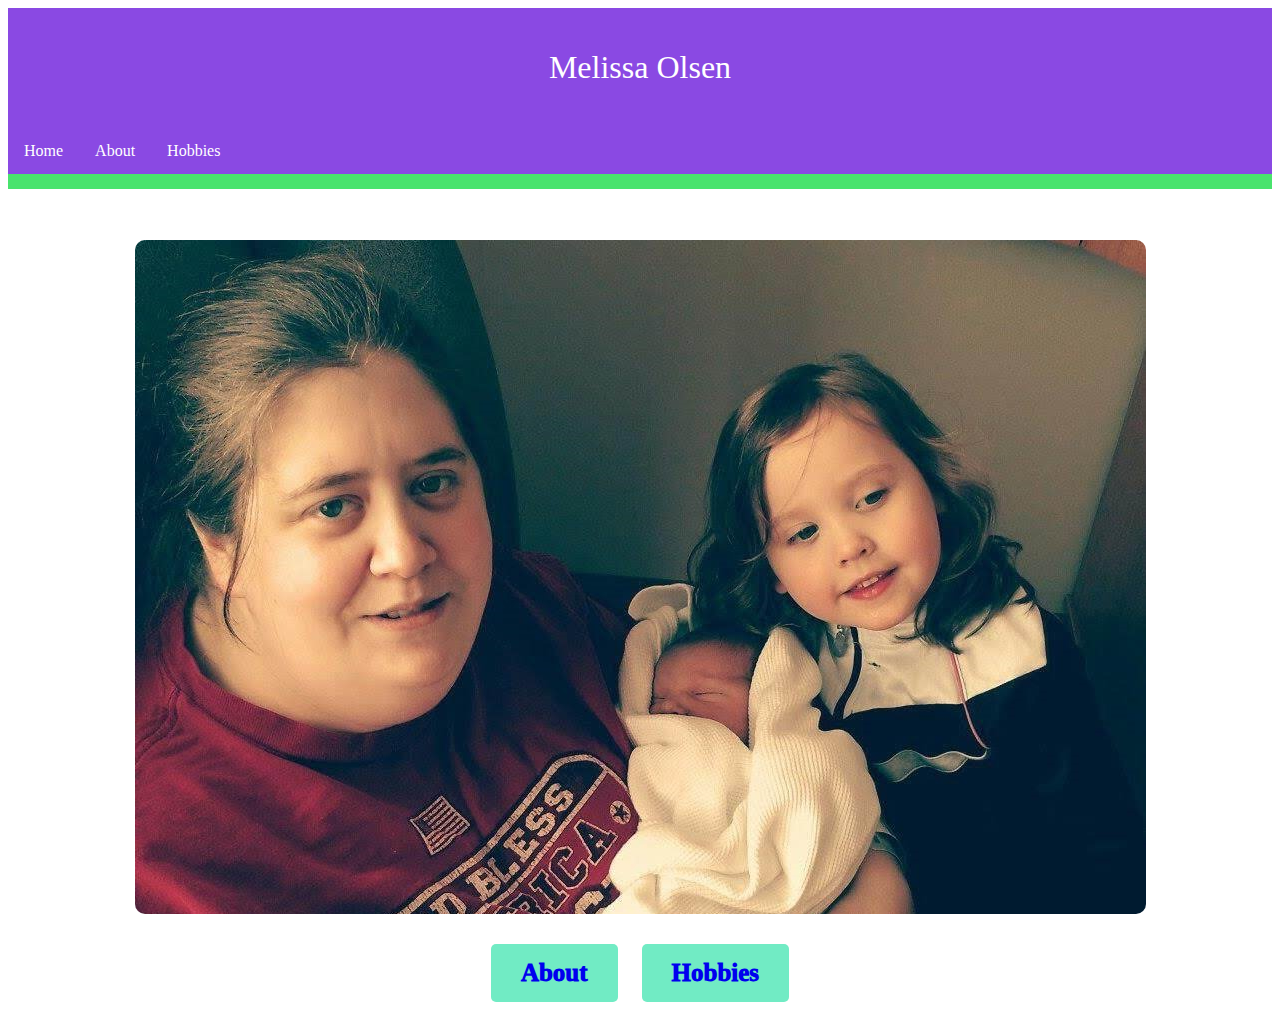
<file: index.html>
<!-- Created By: Keith Olsen -->
<!-- Created On: 09/02/2023 -->
<!DOCTYPE html>
<html lang="en">
	<head>
		<title>Melissa Olsen - biosite</title>
		<meta name="description" content="Landing Page"> 
		<meta name="keywords" content="introduction, olsen, landing, blog"> 
		<meta name="author" content="Keith Olsen"> 
		<meta name="robots" content="nofollow"> 
		<link href="site.css" type="text/css" rel="stylesheet">
	</head>


	<body>
		<header>
			<h1>Melissa Olsen</h1>
		</header>
		<div id="navbar">
			<a href="./index.html">Home</a>
			<a href="./about.html">About</a>
			<a href="./hobby.html">Hobbies</a>
		</div>
		<div id="home_container" class="container">
			<figure class="home">
				<img src="images\Melissa_new_mom.jpg" alt="Melissa Olsen Profile">
			</figure>
			<a href="./about.html" class="btn">About</a>
			<a href="./hobby.html" class="btn">Hobbies</a>
		</div>
	</body>
	</html>
</file>
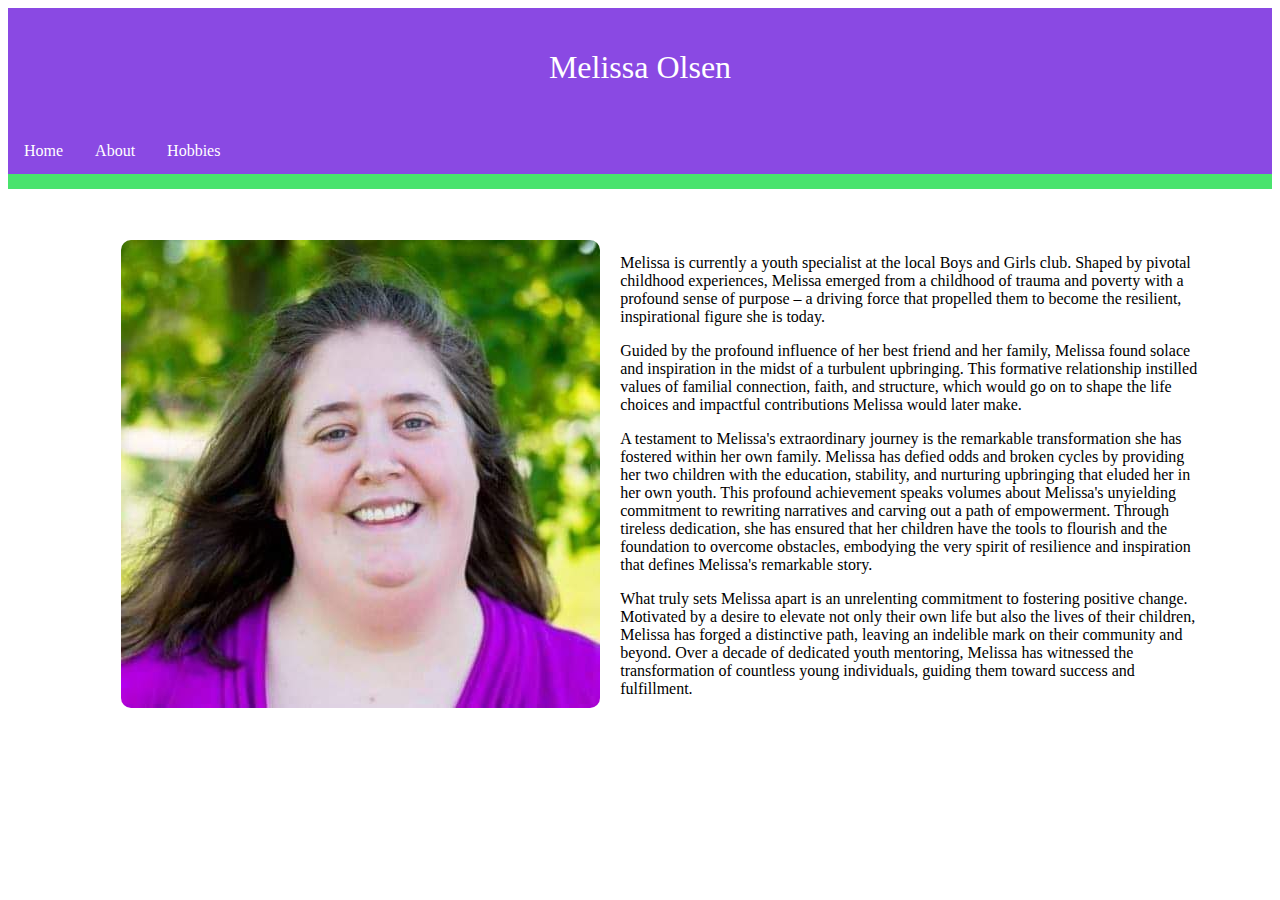
<file: about.html>
<!-- Created By: Keith Olsen -->
<!-- Created On: 09/02/2023 -->
<!DOCTYPE html>
<html lang="en">
	<head>
		<title>Melissa Olsen - biosite</title>
		<meta name="description" content="About"> 
		<meta name="keywords" content="olsen, about, biosite"> 
		<meta name="author" content="Keith Olsen"> 
		<meta name="robots" content="nofollow"> 
		<link href="site.css" type="text/css" rel="stylesheet">
	</head>

	

	<body>
		<header>
			<h1>Melissa Olsen</h1>
		</header>

		<div id="navbar">
			<a href="./index.html">Home</a>
			<a href="#">About</a>
			<a href="./hobby.html">Hobbies</a>
		</div>
		<div id="about_container"class="container">
			<figure id="about">
				<img src="images\Profile_pic.jpg" alt="Melissa Olsen Profile">
			</figure>
			<div id="bio">
				<p>
				Melissa is currently a youth specialist at the local Boys and Girls club. 
				Shaped by pivotal childhood experiences, Melissa emerged from a childhood of trauma 
				and poverty with a profound sense of purpose – a driving force that propelled them 
				to become the resilient, inspirational figure she is today.
				</p>
				Guided by the profound influence of her best friend and her family, Melissa found solace 
				and inspiration in the midst of a turbulent upbringing. This formative relationship instilled 
				values of familial connection, faith, and structure, which would go on to shape the life 
				choices and impactful contributions Melissa would later make.
				</p>
				<p>
				A testament to Melissa's extraordinary journey is the remarkable transformation she has fostered 
				within her own family. Melissa has defied odds and broken cycles by providing her two children 
				with the education, stability, and nurturing upbringing that eluded her in her own youth. This 
				profound achievement speaks volumes about Melissa's unyielding commitment to rewriting narratives 
				and carving out a path of empowerment. Through tireless dedication, she has ensured that her 
				children have the tools to flourish and the foundation to overcome obstacles, embodying the very 
				spirit of resilience and inspiration that defines Melissa's remarkable story.
				</p>
				<p>
				What truly sets Melissa apart is an unrelenting commitment to fostering positive change. Motivated 
				by a desire to elevate not only their own life but also the lives of their children, Melissa has 
				forged a distinctive path, leaving an indelible mark on their community and beyond. Over a decade 
				of dedicated youth mentoring, Melissa has witnessed the transformation of countless young 
				individuals, guiding them toward success and fulfillment.
				</p>
			</div>
		</div>
	</body>
</html>
</file>
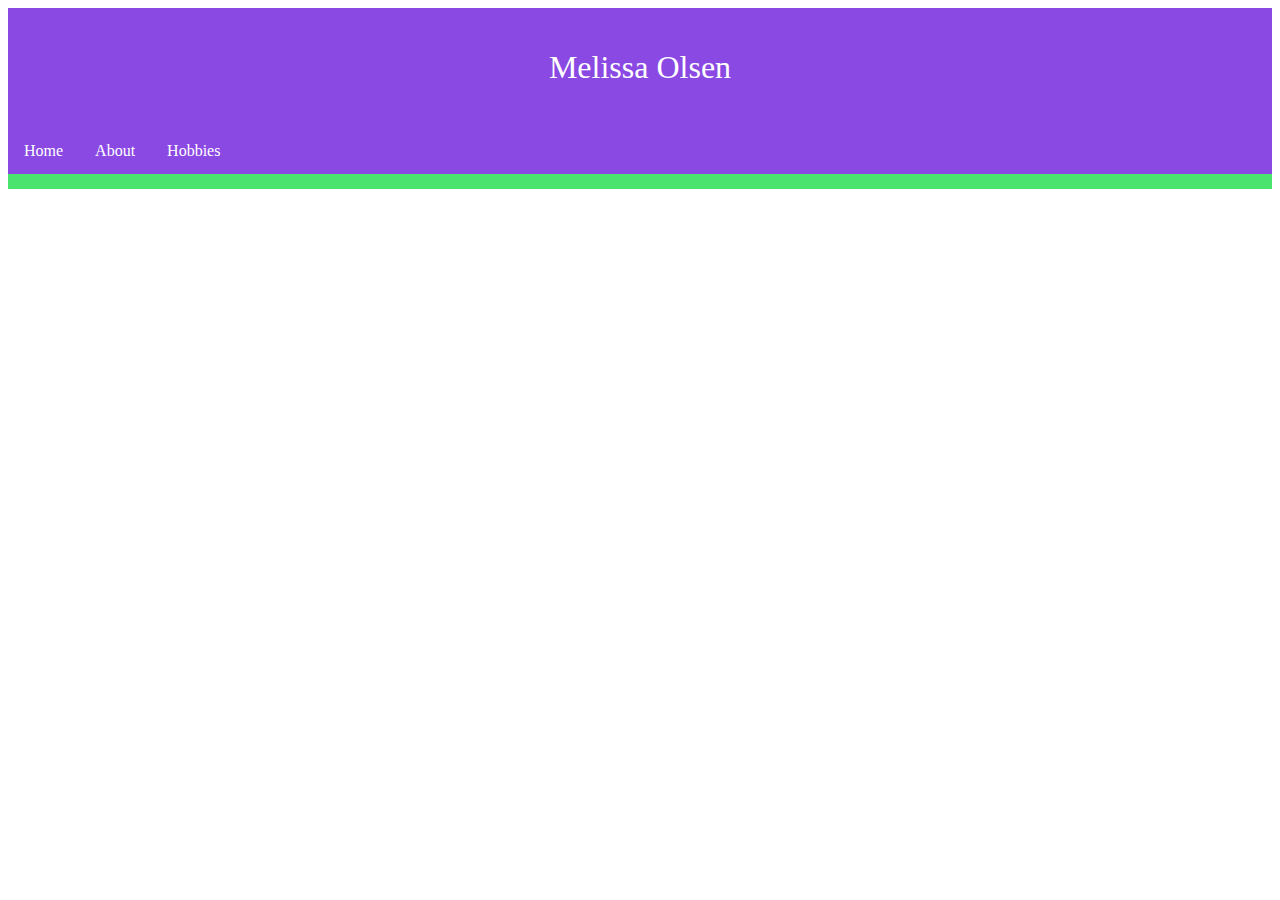
<file: hobbies_gallery.html>
<!-- Created By: Keith Olsen -->
<!-- Created On: 09/02/2023 -->
<!DOCTYPE html>
<html lang="en">
<head>
    <title>Melissa Olsen - biosite</title>
    <meta name="description" content="Hobbies"> 
    <meta name="keywords" content="olsen, hobbies, biosite"> 
    <meta name="author" content="Keith Olsen"> 
    <meta name="robots" content="nofollow"> 
    <link href="site.css" type="text/css" rel="stylesheet">
</head>
<body>
    <header>
        <h1>Melissa Olsen</h1>
    </header>
    
    <div id="navbar">
        <a href="./index.html">Home</a>
        <a href="./about.html">About</a>
        <a href="./hobby.html">Hobbies</a>
    </div>
    
    <div id="gallery-container"></div> <!-- Corrected opening and closing div tags -->
    
    <script>
        // Function to handle image click and toggle enlargement
        // Function to handle image click and toggle enlargement
		function toggleEnlargement(event) {
			console.log("Image clicked"); // Add this line to check if the function is called
			const clickedImage = event.target;

			// Toggle the 'enlarged' class
			clickedImage.classList.toggle("enlarged");

			// Remove 'enlarged' class from other images
			const galleryImages = document.querySelectorAll("#gallery-container img");
			galleryImages.forEach(image => {
				if (image !== clickedImage) {
					image.classList.remove("enlarged");
				}
			});
		}

        // Ensure the script runs after the page is fully loaded
        document.addEventListener("DOMContentLoaded", function () {
            // Retrieve data from URL parameters
            const urlParams = new URLSearchParams(window.location.search);
            const category = urlParams.get("category");

            // Simulated data based on the category (in a real scenario, you'd fetch data from a database or server)
            const galleryData = {
                crochet: [
                    "crochetBlanket.jpg",
                    "Project_blanket_2.jpg",
                    "magicBlanket.jpg"
                ],
                crafting: [
                    "videoGameOrnament.jpg",
                    "bountyHunterTumbler.jpg",
                    "guitarStrap.jpg"
                ],
                movies: [
                    "movies_placeholder.png",
                    "movies_placeholder.png",
                    "movies_placeholder.png"
                ]
            };

            // Generate HTML for the gallery based on the category
            const galleryContainer = document.getElementById("gallery-container");
            const galleryImages = galleryData[category] || [];

            galleryImages.forEach(file => {
                const imgElement = document.createElement("img");
                imgElement.src = "images/" + file;
                imgElement.alt = category;
                galleryContainer.appendChild(imgElement);
            });

            // Attach a click event listener to each image
            const loadedImages = document.querySelectorAll("#gallery-container img");
            loadedImages.forEach(image => {
                image.addEventListener("click", toggleEnlargement);
            });
        });
    </script>
</body>
</html>
</file>
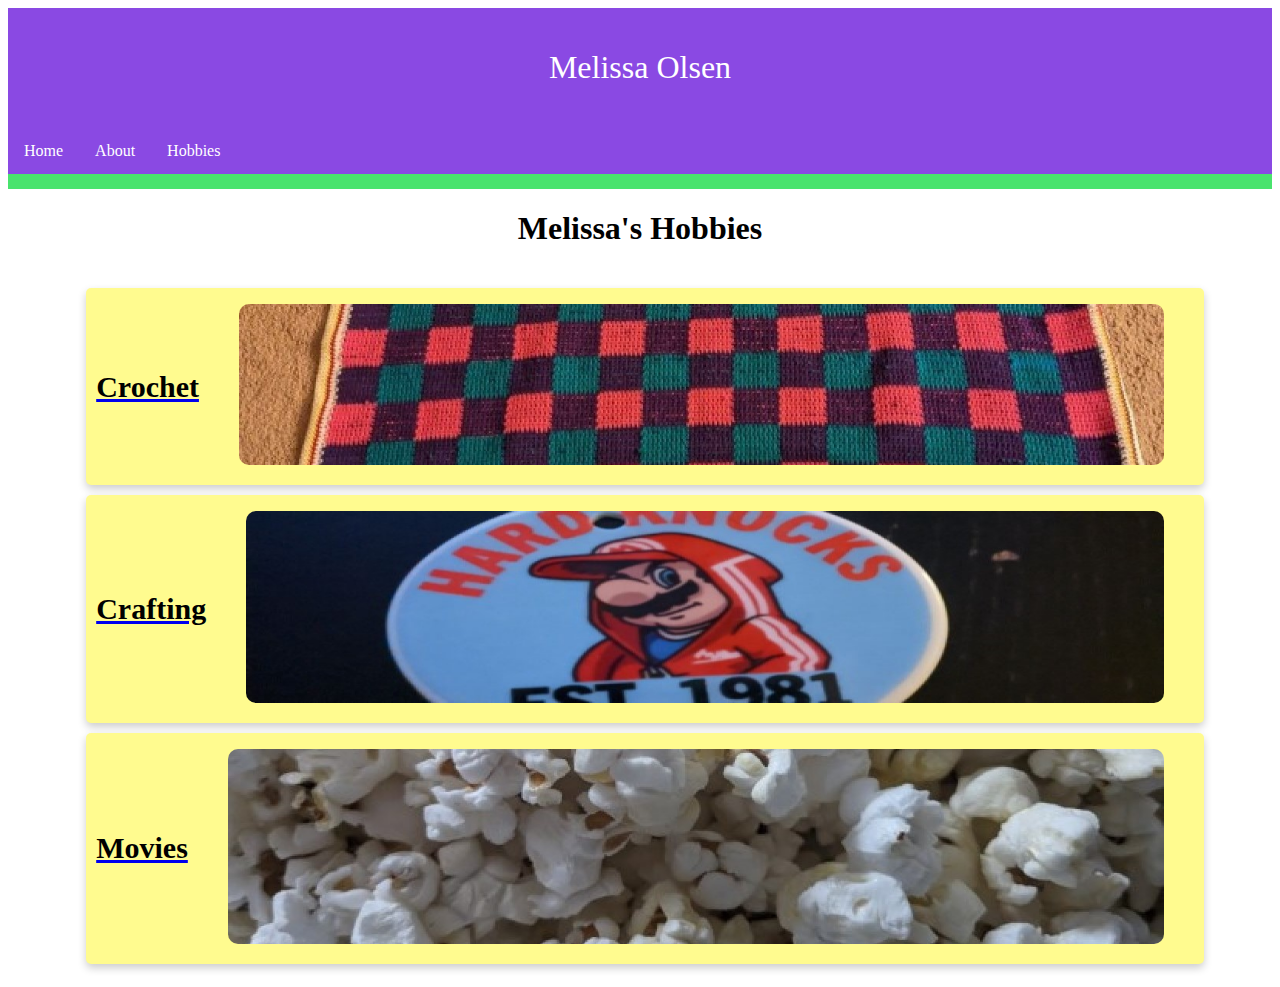
<file: hobby.html>
<!-- Created By: Keith Olsen -->
<!-- Created On: 09/02/2023 -->
<!DOCTYPE html>
<html lang="en">
	<head>
		<title>Melissa Olsen - biosite</title>
		<meta name="description" content="Hobbies"> 
		<meta name="keywords" content="olsen, hobbies, biosite"> 
		<meta name="author" content="Keith Olsen"> 
		<meta name="robots" content="nofollow"> 
		<link href="site.css" type="text/css" rel="stylesheet">
	</head>

	<body>
		<header>
			<h1>Melissa Olsen</h1>
		</header>
		
		<div id="navbar">
			<a href="./index.html">Home</a>
			<a href="./about.html">About</a>
			<a href="./hobby.html">Hobbies</a>
		</div>
		
		<h1>Melissa's Hobbies</h1>
		<div id="hobby_container" class="container">
			<a href="./hobbies_gallery.html?category=crochet">
				<div class = "hobby_card">
					<div class = "hobby_description">
						<h3>Crochet</h3>
					</div>
					<figure>
						<img src="images\Project_blanket_1.jpg" alt="Crochet Blanket">
					</figure>
				</div>
			</a>
			<a href="./hobbies_gallery.html?category=crafting">
			<div class = "hobby_card">
				<div class = "hobby_description">
					<h3>Crafting</h3>
				</div>
				<figure>
					<img src="images\Project_Ornament.jpg" alt="sublimation ornament">
				</figure>
			</div>
			</a>
			<a href="./hobbies_gallery.html?category=movies">
			<div class = "hobby_card">
				<div class = "hobby_description">
					<h3>Movies</h3>
				</div>
				<figure>
					<img src="images\popcorn.jpg" alt="family movie">
				</figure>
			</div>
			</a>
		</div>
	</body>
</html>
</file>
<file: site.css>
/* Apply styles to the header element */
header {
    background-color: #8A49E3; 
    color: white;
    padding: 20px;
    text-align: center;
}

/* Style the h1 element within the header */
header h1 {
    font-weight: 400;
}
body h1{
	text-align: center;
}

img {
    border-radius: 10px;
}

/* Apply styles to the navbar */
#navbar {
    overflow: hidden;
    background-color: #8A49E3; 
    border-bottom: 15px solid #49E36D; 
}

/* Style the links within the navbar */
#navbar a {
    float: left;
    display: block;
    color: white; 
    text-align: center;
    padding: 14px 16px;
    text-decoration: none;
}

/* Apply styles to navbar links on hover */
#navbar a:hover {
    background-color: #49E36D; 
    color: #333333; 
}

/* Apply styles to the container div */
.container {
    margin-top: 2%;
    margin-left: 5%;
    margin-right: 5%;
    padding: 10px;
    align-items: center; 
}

/* Style the profile picture on the About page */
.container figure#about {
    flex: 1;
    text-align: center;
    margin-right: 20px; 
}

/* Styles for the Home page */
#home_container{
	text-align: center;
}
/* Styles for the About page container */
#about_container {
    display: flex;
	flex-wrap: wrap;  
}

/* Styles for the Hobby page container */
#hobby_container {
	text-align: center;
    display: flex;
    flex-direction: column;
    align-items: center;
    justify-content: center;
}



/* Style the bio text on the About page */
#bio {
    flex: 2; 
}

/* Apply styles to the footer element */
footer {
    background-color: #71ebc4; 
    position: absolute;
    bottom: 0;
    width: 100%;
}

/* Style the text within the footer */
footer p {
    color: white; 
    font-weight: 400;
    float: right;
    padding-right: 10px;
    font-style: italic;
}


footer a {
    text-decoration: none;
    color: white; 
}

/* Apply styles to footer links on hover */
footer a:hover {
    text-decoration: underline;
}

/* Style the hobby cards on the Hobbies page */
.hobby_card {
    background-color: #FFFB8F;
    flex: 1;
    text-align: center;
    border-radius: 5px;
    box-shadow: 0 4px 8px 0 rgba(0, 0, 0, 0.2);
    transition: 0.3s;
    margin: 5px;
    display: flex; 
    flex-direction: row;
    align-items: center;
    justify-content: space-between;
	width: 100%;
}

/* Style the hobby descriptions within the hobby cards */
.hobby_card h3 {
    color: black;
    font-weight: 600;
	font-size: 30px;
    margin-left: 10px;
    text-decoration: none;
}

/* Style the images within the hobby cards */
.hobby_card figure img {
    max-width: 100%; 
}

/* Apply styles to the hobby cards on hover */
.hobby_card:hover {
    background-color: #8A49E3;
    color: white;
    transform: scale(1.05);
}

/* Style the profile picture on the Home page */
.home {
    text-align: center; /* Center the picture horizontally */
}

.home img {
    max-width: 100%; /* Scale down the image to fit its container */
    height: auto;
    display: block; /* Remove any extra spacing around the image */
    margin: 0 auto 20px; /* Center the image and add margin below it */
}


.btn {
    display: inline-block;
    padding: 15px 30px;
	font-size: 25px;
    background-color: #71ebc4; 
    text-decoration: none;
    border-radius: 5px;
    margin: 10px;
    font-weight: 1000;
    transition: background-color 0.3s;
}

.btn:hover {
    background-color: #65eb74;
}

/* Style the gallery container */
#gallery-container {
    display: flex;
    flex-wrap: wrap;
    justify-content: center;
    gap: 10px; /* Adjust the gap between images */
}

/* Style each gallery image */
#gallery-container img {
    max-width: 100%;
    height: auto;
    border: 1px solid #ddd; /* Add a border around each image */
    border-radius: 5px; /* Add rounded corners to each image */
    box-shadow: 0 4px 8px rgba(0, 0, 0, 0.2); /* Add a subtle shadow effect */
    transition: transform 0.2s; /* Add a transition for hover effect */
}

#gallery-container img.enlarged {
    transform: scale(1.5); /* Increase the scale for enlargement */
    z-index: 1; /* Bring the enlarged image to the front */
}
</file>
